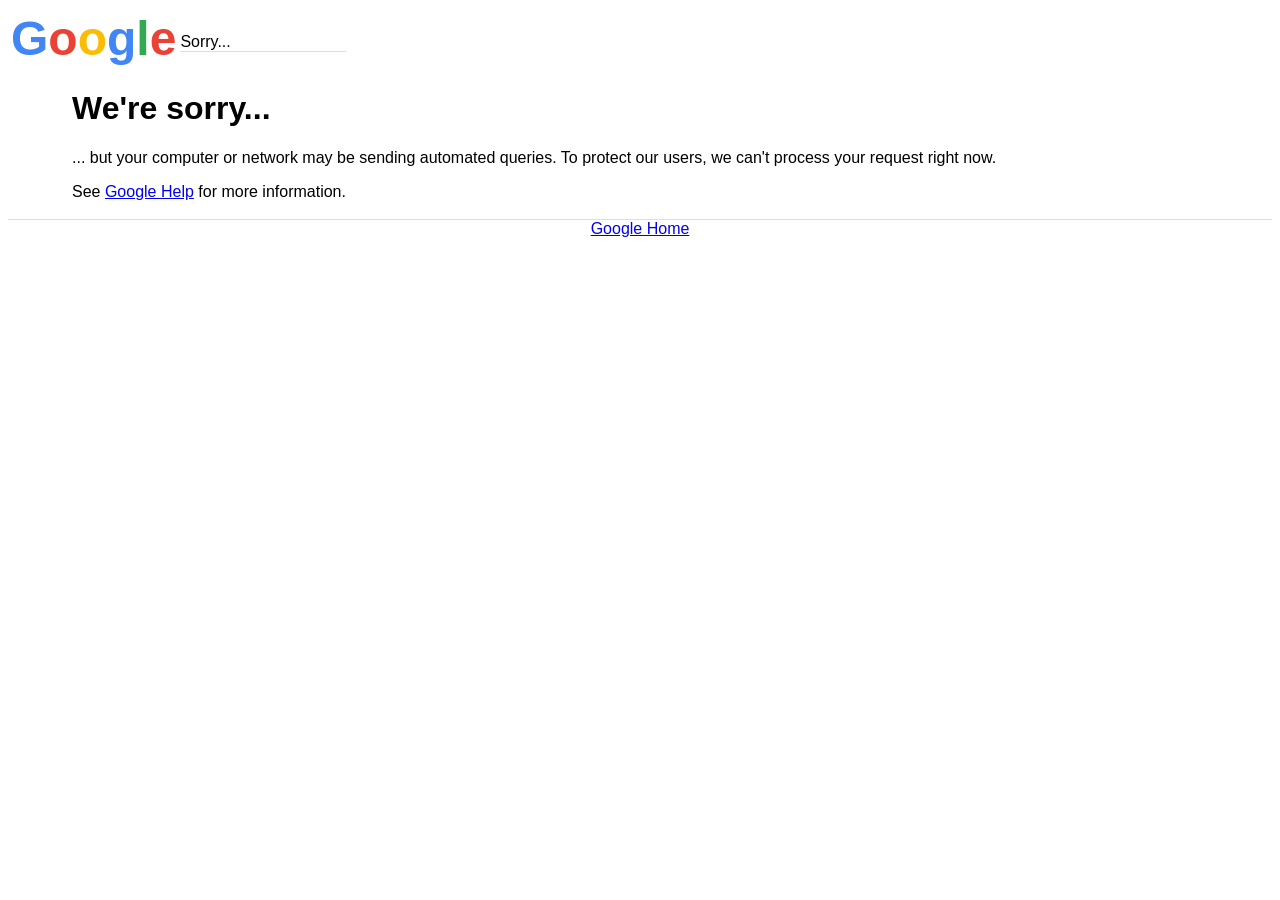
<file: evidence/g1_maas/inconclusive_transport_failure_01.html>
<html><head><meta http-equiv="content-type" content="text/html; charset=utf-8"/><title>Sorry...</title><style> body { font-family: verdana, arial, sans-serif; background-color: #fff; color: #000; }</style></head><body><div><table><tr><td><b><font face=sans-serif size=10><font color=#4285f4>G</font><font color=#ea4335>o</font><font color=#fbbc05>o</font><font color=#4285f4>g</font><font color=#34a853>l</font><font color=#ea4335>e</font></font></b></td><td style="text-align: left; vertical-align: bottom; padding-bottom: 15px; width: 50%"><div style="border-bottom: 1px solid #dfdfdf;">Sorry...</div></td></tr></table></div><div style="margin-left: 4em;"><h1>We're sorry...</h1><p>... but your computer or network may be sending automated queries. To protect our users, we can't process your request right now.</p></div><div style="margin-left: 4em;">See <a href="https://support.google.com/websearch/answer/86640">Google Help</a> for more information.<br/><br/></div><div style="text-align: center; border-top: 1px solid #dfdfdf;"><a href="https://www.google.com">Google Home</a></div></body></html>
</file>
